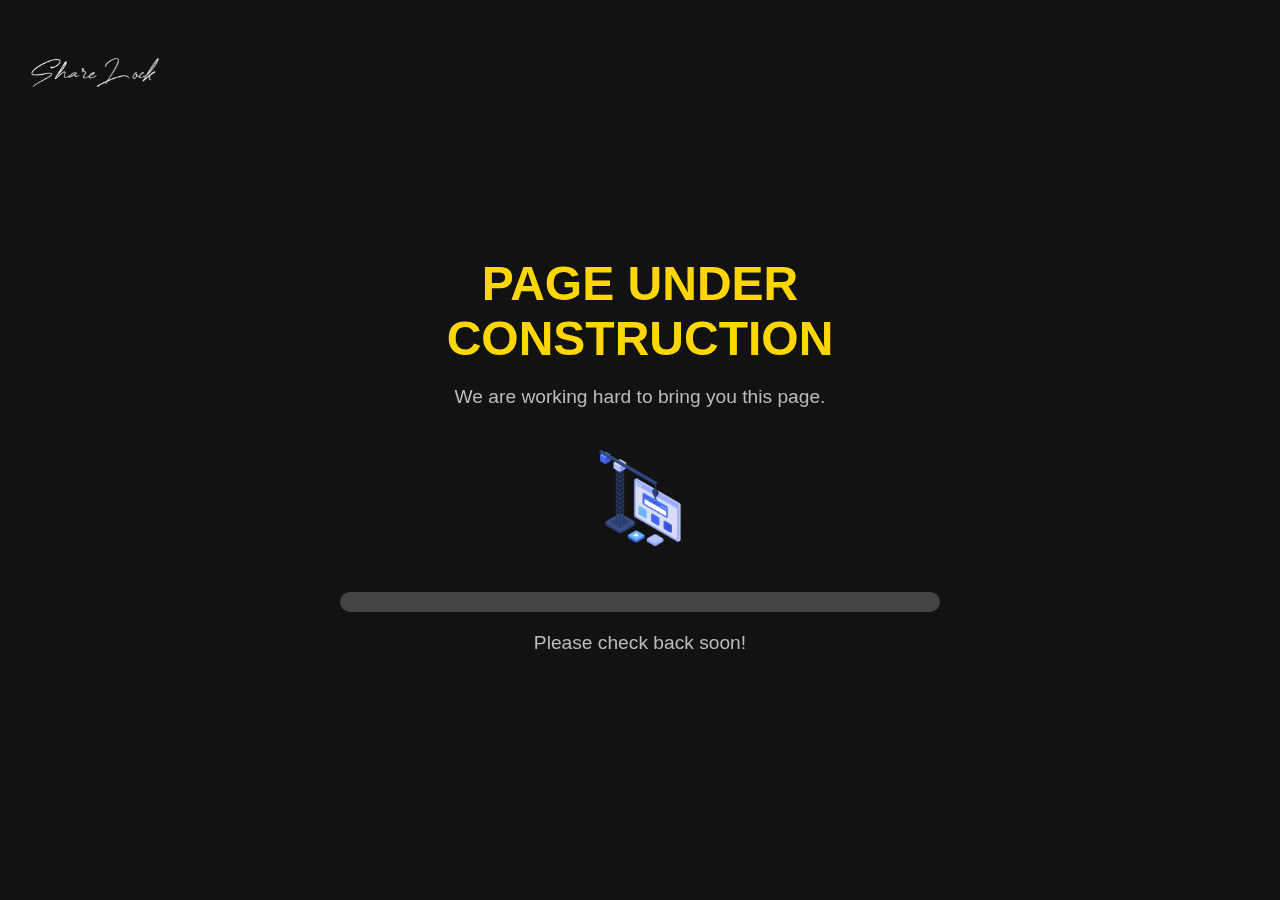
<file: construction.html>
<!DOCTYPE html>
<html lang="en">
<head>
    <meta charset="UTF-8">
    <meta name="viewport" content="width=device-width, initial-scale=1.0">
    <title>Page Under Construction</title>
    <link rel="stylesheet" href="css/construction_style.css"> <!-- Link to the CSS file -->
</head>
<body>
    <!-- Logo at the top linking to the homepage -->
    <div class="logo-container">
        <a href="index.html">
            <img src="img/HD Sharelock Signature.png" alt="HD Sharelock Logo" class="logo">
        </a>
    </div>

    <div class="container">
        <h1>Page Under Construction</h1>
        <p>We are working hard to bring you this page.</p>

        <div class="icon-container">
            <img src="img/construction-icon.png" alt="Under Construction" class="icon">
        </div>

        <div class="progress-bar">
            <div class="progress"></div>
        </div>

        <p>Please check back soon!</p>
    </div>

    <div class="particles-container"></div>

    <script src="js/construction.js"></script> <!-- Link to JavaScript -->
</body>
</html>
</file>
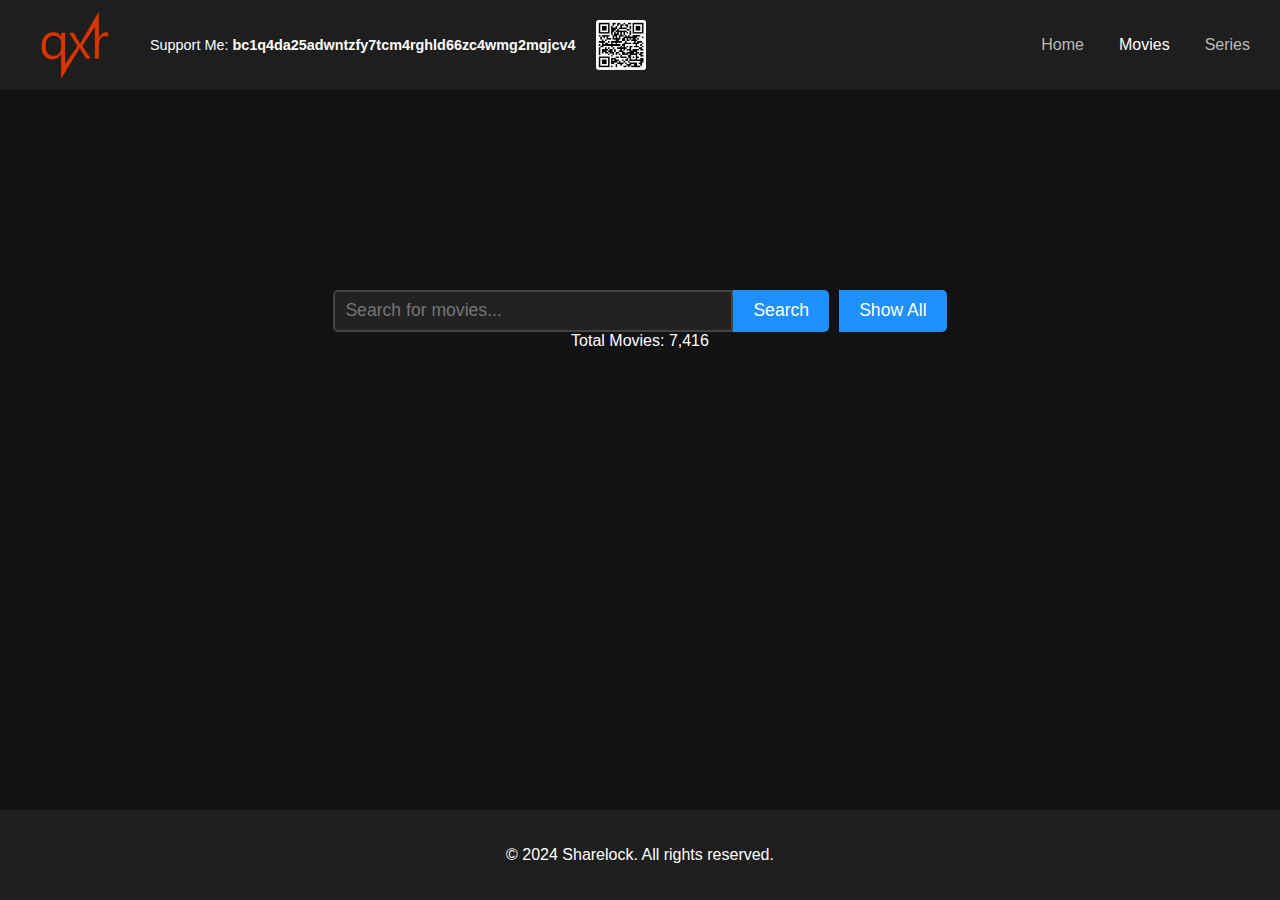
<file: movies.html>
<!DOCTYPE html>
<html lang="en">
<head>
    <meta charset="UTF-8">
    <meta name="viewport" content="width=device-width, initial-scale=1.0">
    <title>Movies - QxR Torrent</title>
    <link rel="stylesheet" href="styles.css">
    <link rel="icon" href="img/16x16.png" type="image/x-icon">
</head>
<body>
    <header>
        <div class="header-container">
            <div class="logo">
                <a href="index.html">
                    <img src="img/Qx-R-Logo1.png" alt="QxR Logo" class="logo-image">
                </a>
            </div>
            <!-- BTC Wallet and QR Code -->
            <div class="btc-wallet">
                <p>Support Me: <span id="btc-address">bc1q4da25adwntzfy7tcm4rghld66zc4wmg2mgjcv4</span></p>
                <img src="img/BTC QR.jpeg" alt="BTC QR Code" class="btc-qr">
            </div>
        </div>
        <nav>
            <ul>
                <li><a href="index.html">Home</a></li>
                <li><a href="movies.html" class="active">Movies</a></li>
                <li><a href="series.html">Series</a></li>
            </ul>
        </nav>
    </header>

    <main>
        <div class="search-container">
            <input type="text" id="searchInput" placeholder="Search for movies...">
            <button id="searchButton">Search</button>
            <button id="showAllButton">Show All</button>
            <button id="clearSearchButton" style="display: none;">Clear Results</button>
        </div>
        <div id="movieCount" class="title-count">Total Titles: </div> <!-- Add this line for displaying total movies -->
        <div id="moviesGrid" class="grid-container">
            <!-- Movie items will be dynamically inserted here -->
        </div>
        <div id="errorContainer"></div> <!-- Add this line for error messages -->
    </main>

    <footer>
        <p>&copy; 2024 Sharelock. All rights reserved.</p>
    </footer>

    <script src="movies.js"></script>
</body>
</html>
</file>
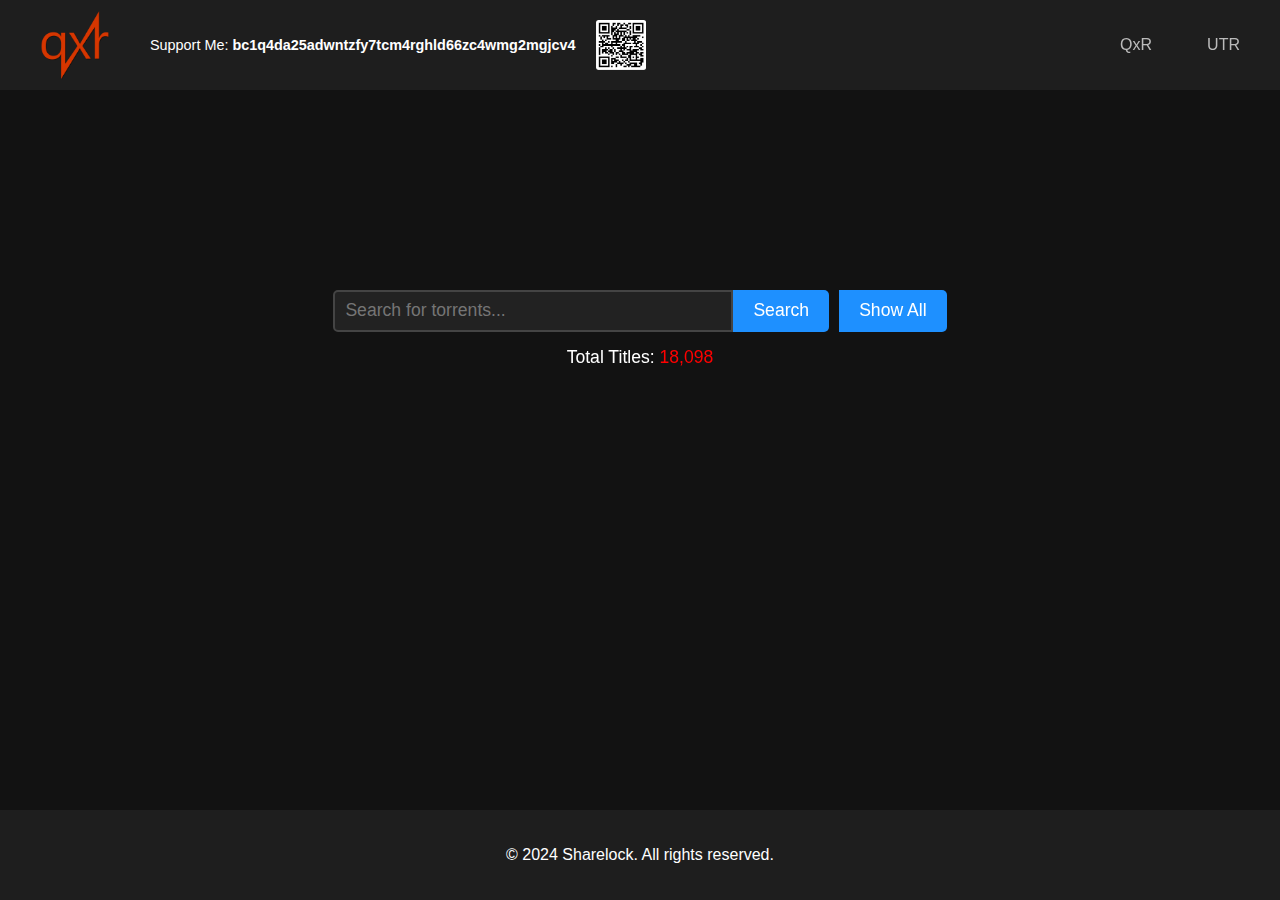
<file: QxR.html>
<!DOCTYPE html>
<html lang="en">
<head>
    <!-- Google tag (gtag.js) -->
    <script async src="https://www.googletagmanager.com/gtag/js?id=G-1JEP4K7PXY"></script>
    <script>
      window.dataLayer = window.dataLayer || [];
      function gtag(){dataLayer.push(arguments);}
      gtag('js', new Date());
      gtag('config', 'G-1JEP4K7PXY');
    </script>
    <meta charset="UTF-8">
    <meta name="viewport" content="width=device-width, initial-scale=1.0">
    <title>QxR Torrent</title>
    <link rel="stylesheet" href="css/styles.css">
    <link rel="icon" href="img/16x16.png" type="image/x-icon">
</head>
<body>
    <header>
        <div class="header-container">
            <div class="logo">
                <a href="index.html">
                    <img src="img/Qx-R-Logo1.png" alt="QxR Logo" class="logo-image">
                </a>
            </div>
            <div class="btc-wallet">
                <p>Support Me: <span id="btc-address">bc1q4da25adwntzfy7tcm4rghld66zc4wmg2mgjcv4</span></p>
                <img src="img/BTC QR.jpeg" alt="BTC QR Code" class="btc-qr">
            </div>
        </div>
        <nav>
            <ul>
                <li class="dropdown">
                    <a href="#" class="dropbtn">QxR</a>
                    <ul class="dropdown-content">
                        <li><a href="QxR.html">QxR Home</a></li>
                        <li><a href="movies.html">QxR Movies</a></li>
                        <li><a href="series.html">QxR Series</a></li>
                    </ul>
                </li>
                <li class="dropdown">
                    <a href="#" class="dropbtn">UTR</a>
                    <ul class="dropdown-content">
                        <li><a href="construction.html">Home</a></li>
                        <li><a href="utr_movies.html">Movies</a></li>
                        <li><a href="utr_series.html">Series</a></li>
                    </ul>
                </li>
            </ul>
        </nav>
    </header>

    <main>
        <div class="search-container">
            <input type="text" id="searchInput" placeholder="Search for torrents...">
            <button id="searchButton">Search</button>
            <button id="showAllButton">Show All</button>
            <button id="clearSearchButton" style="display: none;">Clear Results</button>
        </div>
        <div id="titleCount" class="title-count">Total Titles: </div>
        <div id="resultsGrid" class="grid-container"></div>
        <div id="errorContainer"></div>
    </main>

    <footer>
        <p>&copy; 2024 Sharelock. All rights reserved.</p>
    </footer>
    <script src="js/script.js"></script>
</body>
</html>
</file>
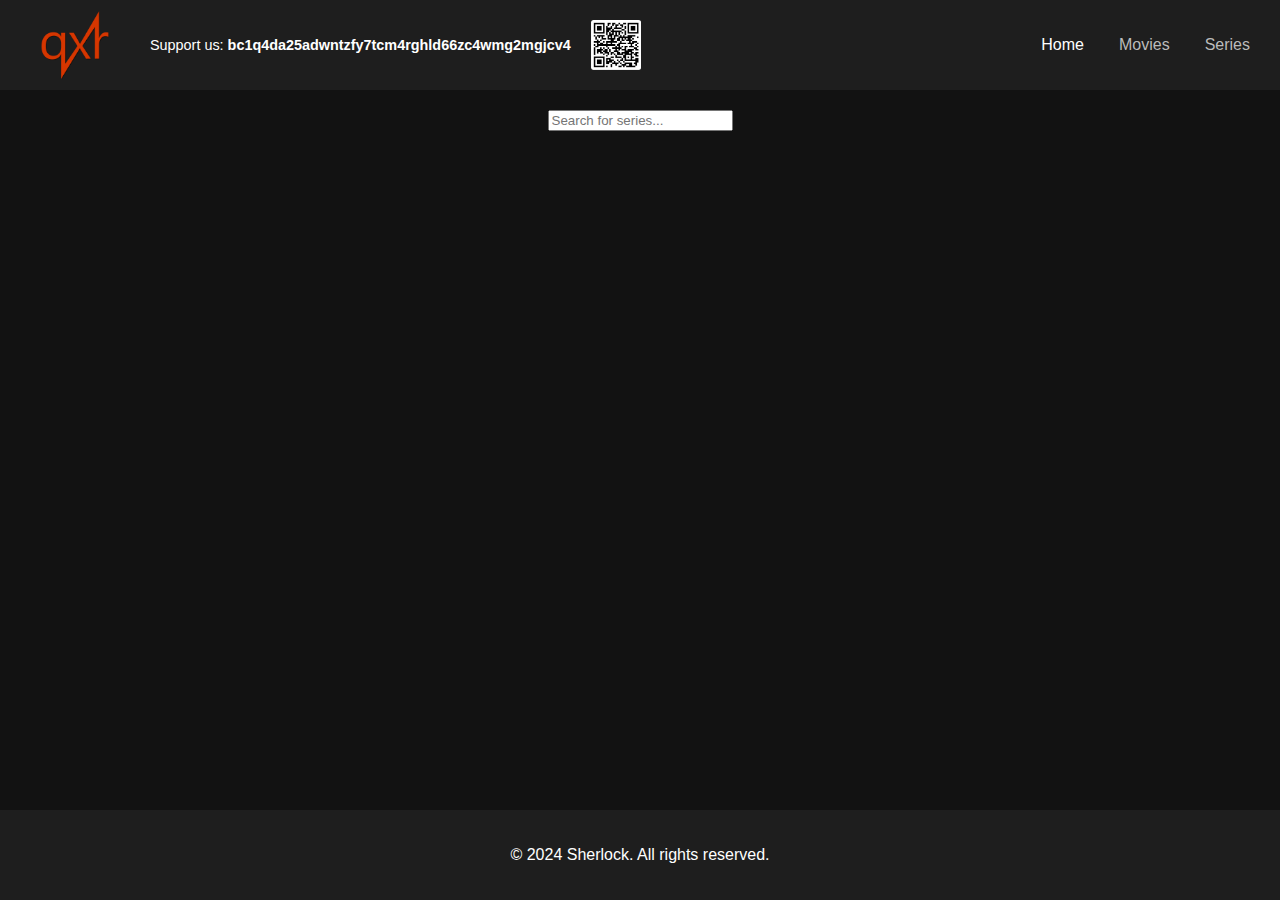
<file: series.html>
<!DOCTYPE html>
<html lang="en">
<head>
    <meta charset="UTF-8">
    <meta name="viewport" content="width=device-width, initial-scale=1.0">
    <title>QxR Torrent</title>
    <link rel="stylesheet" href="styles.css">
    <link rel="icon" href="img/16x16.png" type="image/x-icon">
</head>
<body>
    <header>
    <div class="header-container">
        <div class="logo">
            <a href="index.html">
                <img src="img/Qx-R-Logo1.png" alt="QxR Logo" class="logo-image">
            </a>
        </div>
        <!-- BTC Wallet and QR Code -->
        <div class="btc-wallet">
            <p>Support us: <span id="btc-address">bc1q4da25adwntzfy7tcm4rghld66zc4wmg2mgjcv4</span></p>
            <img src="img/BTC QR.jpeg" alt="BTC QR Code" class="btc-qr">
        </div>
    </div>
    <nav>
        <ul>
            <li><a href="index.html" class="active">Home</a></li>
            <li><a href="movies.html">Movies</a></li>
            <li><a href="series.html">Series</a></li>
        </ul>
    </nav>
</header>


    <main>
        <div class="search-bar">
            <input type="text" id="searchInput" placeholder="Search for series...">
        </div>
        <div id="seriesGrid" class="grid-container">
            <!-- Series items will be dynamically inserted here -->
        </div>
    </main>

    <footer>
        <p>&copy; 2024 Sherlock. All rights reserved.</p>
    </footer>

    <script src="series.js"></script>
</body>
</html>
</file>
<file: css/construction_style.css>
/* General Styles */
body {
    margin: 0;
    padding: 0;
    font-family: 'Roboto', sans-serif;
    background-color: #121212;
    color: #FFFFFF;
    display: flex;
    justify-content: center;
    align-items: center;
    flex-direction: column;
    height: 100vh;
    text-align: center;
    overflow: hidden;
}

/* Logo Styling */
.logo-container {
    position: absolute;
    top: 20px;
    left: 20px;
    z-index: 10; /* Ensure the logo is above other elements */
}

.logo {
    width: 150px;
    height: auto;
    cursor: pointer; /* Makes the logo clickable */
}

.container {
    z-index: 1;
    max-width: 600px;
}

h1 {
    font-size: 3rem;
    margin: 20px 0;
    color: #FFD700;
    text-transform: uppercase;
}

p {
    font-size: 1.2rem;
    margin: 10px 0;
    color: #BBBBBB;
}

/* Bouncing construction icon */
.icon-container {
    position: relative;
    margin: 40px auto;
}

.icon {
    width: 100px;
    animation: bounce 2s infinite;
}

@keyframes bounce {
    0%, 100% {
        transform: translateY(0);
    }
    50% {
        transform: translateY(-30px);
    }
}

/* Progress bar styling */
.progress-bar {
    width: 100%;
    height: 20px;
    background-color: #444444;
    border-radius: 10px;
    margin: 20px 0;
    overflow: hidden;
}

.progress {
    width: 0;
    height: 100%;
    background-color: #FFD700;
    animation: load 5s infinite;
    border-radius: 10px;
}

@keyframes load {
    0% {
        width: 0;
    }
    50% {
        width: 100%;
    }
    100% {
        width: 0;
    }
}

/* Particle animation for cool effect */
.particles-container {
    position: fixed;
    top: 0;
    left: 0;
    width: 100%;
    height: 100%;
    z-index: 0; /* Ensure particles are behind everything */
    overflow: hidden;
}

.shape {
    position: absolute;
    width: 20px;
    height: 20px;
    background-color: rgba(255, 215, 0, 0.7);
    border-radius: 50%;
    animation: float 10s linear infinite;
    pointer-events: none;
}

@keyframes float {
    0% {
        transform: translateY(0) translateX(0);
    }
    100% {
        transform: translateY(-1200px) translateX(300px);
    }
}
</file>
<file: styles.css>
/* General Styles */
body {
    margin: 0;
    font-family: 'Roboto', sans-serif;
    color: #FFFFFF;
    background-color: #121212;
    display: flex;
    flex-direction: column;
    min-height: 100vh;
}

header {
    background-color: #1E1E1E;
    padding: 10px 20px;
    position: sticky;
    top: 0;
    z-index: 10;
    display: flex;
    justify-content: space-between;
    align-items: center;
    flex-wrap: wrap; /* Allows wrapping on smaller screens */
}

header .logo {
    font-size: 1.5em;
    font-weight: bold;
}

.logo img {
    width: 110px; /* Adjust width as needed */
    height: auto;
}

.logo-image {
    max-width: 100%;
    height: auto;
    display: block;
}

nav ul {
    list-style: none;
    display: flex;
    gap: 15px;
    flex-wrap: wrap; /* Allows nav items to wrap */
    padding: 0;
    margin: 0;
}

nav ul li a {
    color: #BBBBBB;
    text-decoration: none;
    padding: 5px 10px;
    transition: color 0.3s ease;
}

nav ul li a.active,
nav ul li a:hover {
    color: #FFFFFF;
}

main {
    flex-grow: 1;
    display: flex;
    flex-direction: column;
    align-items: center;
    padding: 20px;
}

/* Update the .search-container class to align search bar and buttons in one row */
.search-container {
    display: flex;
    align-items: center;
    justify-content: center;
    margin-top: 20vh; /* Adjust this to vertically align the container */
    flex-wrap: wrap; /* Allows wrapping on smaller screens */
}

.search-container input {
    width: 400px; /* Make the search bar wider */
    padding: 10px;
    font-size: 1.1em;
    border: 2px solid #444;
    border-radius: 5px 0 0 5px; /* Rounded corners on the left */
    background-color: #222;
    color: #FFF;
    outline: none;
    transition: border-color 0.3s ease;
    height: 42px; /* Ensure consistent height with buttons */
    box-sizing: border-box; /* Include padding and border in element's total width and height */
}

.search-container input:focus {
    border-color: #1E90FF;
}

.search-container button {
    padding: 10px 20px;
    font-size: 1.1em;
    border: none;
    background-color: #1E90FF;
    color: #FFF;
    cursor: pointer;
    height: 42px; /* Ensure consistent height with input */
    margin-left: 0; /* Reset margin to prevent overlapping */
    border-radius: 0 5px 5px 0; /* Rounded corners on the right */
    transition: background-color 0.3s ease;
}

.search-container button + button {
    margin-left: 10px; /* Add space between buttons */
}

.search-container button:hover {
    background-color: #3AA0FF;
}

.grid-container {
    margin-top: 20px;
    display: grid;
    grid-template-columns: repeat(auto-fill, minmax(200px, 1fr));
    gap: 20px;
    width: 100%;
    max-width: 1200px;
}

/* Grid Item Styling */
.grid-item {
    background-color: #1E1E1E;
    border-radius: 10px;
    overflow: hidden;
    transition: transform 0.3s ease, box-shadow 0.3s ease;
    display: flex;
    flex-direction: column;
    justify-content: space-between;
}

.grid-item img {
    width: 100%;
    height: auto;
    display: block;
}

.grid-item .title-placeholder {
    width: 100%;
    padding: auto;
    background-color: #333;
    color: #FFF;
    text-align: center;
    font-size: 1.2em;
    line-height: 1.4em;
}

.grid-item:hover {
    transform: translateY(-5px);
    box-shadow: 0 5px 15px rgba(0, 0, 0, 0.5);
}

.grid-item .info {
    padding: 10px;
    text-align: center;
}

.grid-item .info h3 {
    margin: 1px 0;
    font-size: 1em;
    color: #FFF;
}

.grid-item .info p {
    margin: 0px 0;
    font-size: 0.9em;
    color: #BBB;
}

.grid-item .download-link {
    display: inline-block;
    margin-top: 10px;
    padding: 5px 10px;
    background-color: #1E90FF;
    color: #FFF;
    text-decoration: none;
    border-radius: 5px;
    transition: background-color 0.3s ease;
}

.grid-item .download-link:hover {
    background-color: #3AA0FF;
}

.header-container {
    display: flex;
    align-items: center;
    flex-wrap: wrap; /* Allows wrapping for smaller screens */
}

.btc-wallet {
    color: #FFFFFF;
    font-size: 0.9em;
    margin-left: 20px; /* Adjust as needed for spacing */
    display: flex;
    align-items: center;
}

.btc-wallet p {
    margin: 0;
    padding-right: 10px; /* Space between text and QR code */
}

#btc-address {
    font-weight: bold;
}

.btc-qr {
    width: 50px; /* Initial size */
    height: auto;
    margin-left: 10px; /* Space between QR code and address text */
    transition: transform 0.3s ease; /* Animation effect */
}

.btc-qr:hover {
    transform: scale(1.5); /* Scale up to 1.5 times the original size */
}

footer {
    text-align: center; /* Center the text */
    padding: 20px 0; /* Add padding for spacing */
    background-color: #1E1E1E; /* Ensure the background color matches the header */
    position: relative; /* Keep it at the bottom but allow for flex growth */
    width: 100%; /* Full width */
    flex-shrink: 0; /* Prevent shrinking */
}

/* Add this animation at the end of the file */
.fade-in {
    animation: fadeIn 0.5s ease-in-out;
}

@keyframes fadeIn {
    from {
        opacity: 0;
    }
    to {
        opacity: 1;
    }
}

/* Error message styling */
.error-message {
    position: fixed;
    top: 20%; /* Position the message 20% from the top of the screen */
    left: 50%; /* Center the message horizontally */
    transform: translateX(-50%); /* Center the message horizontally */
    background-color: #ff4c4c; /* Red background for the error message */
    color: white; /* White text color */
    padding: 10px 20px; /* Padding around the text */
    border-radius: 5px; /* Rounded corners */
    font-size: 1.1em; /* Slightly larger font size */
    opacity: 0; /* Start with the message invisible */
    animation: fadeInOut 3s ease forwards; /* Fade-in animation */
}

@keyframes fadeInOut {
    0% { opacity: 0; } /* Start invisible */
    10% { opacity: 1; } /* Fade in */
    90% { opacity: 1; } /* Stay visible */
    100% { opacity: 0; } /* Fade out */
}

.fade-out {
    animation: fadeOut 5s ease forwards; /* Fade-out animation */
}

@keyframes fadeOut {
    from { opacity: 1; } /* Start fully visible */
    to { opacity: 0; } /* End invisible */
}

/* Media query for mobile devices */
@media only screen and (max-width: 768px) {
    .header-container {
        flex-direction: column; /* Stack elements vertically */
        align-items: flex-start; /* Align items to the start */
        padding: 10px; /* Add padding */
    }

    nav ul {
        flex-direction: column; /* Stack nav items vertically */
        gap: 5px; /* Reduce gap between items */
        width: 100%; /* Full width for nav */
        padding: 0; /* Remove padding */
        margin-top: 10px; /* Add margin to separate from header */
    }

    .logo-image {
        width: 80px; /* Smaller logo for mobile */
        margin-bottom: 10px; /* Add margin below logo */
    }

    .search-container {
        flex-direction: column; /* Stack input and buttons vertically */
        align-items: center;
        width: 100%; /* Full width */
        margin-top: 10vh; /* Adjust top margin */
    }

    .search-container input,
    .search-container button {
        width: 90%; /* Full width with some margin */
        max-width: 300px; /* Limit max width */
        margin: 5px 0; /* Add margin around elements */
    }

    .grid-container {
        grid-template-columns: repeat(auto-fill, minmax(150px, 1fr)); /* Adjust grid for smaller screens */
        gap: 10px; /* Reduce gap between grid items */
        padding: 0 10px; /* Add padding to grid */
    }

    .grid-item {
        padding: 10px; /* Add padding inside grid items */
    }

    .btc-wallet {
        flex-direction: column; /* Stack elements vertically */
        align-items: flex-start; /* Align to start */
        margin-left: 0; /* Remove left margin */
        margin-top: 10px; /* Add margin for spacing */
    }

    .btc-qr {
        margin-left: 0; /* Remove left margin */
        margin-top: 10px; /* Add margin above QR code */
    }

    footer {
        padding: 15px 0; /* Adjust padding for mobile */
    }

    .error-message {
        font-size: 1em; /* Adjust font size for mobile */
        padding: 8px 15px; /* Adjust padding */
        width: 90%; /* Full width with some margin */
        max-width: 300px; /* Limit max width */
    }
}
</file>
<file: css/styles.css>
/* General Styles */
body {
    margin: 0;
    font-family: 'Roboto', sans-serif;
    color: #FFFFFF;
    background-color: #121212;
    display: flex;
    flex-direction: column;
    min-height: 100vh;
}

header {
    background-color: #1E1E1E;
    padding: 10px 20px;
    position: sticky;
    top: 0;
    z-index: 10;
    display: flex;
    justify-content: space-between;
    align-items: center;
    flex-wrap: wrap; /* Allows wrapping on smaller screens */
}

header .logo {
    font-size: 1.5em;
    font-weight: bold;
}

.logo img {
    width: 110px; /* Adjust width as needed */
    height: auto;

}

.logo-image {
    max-width: 100%;
    height: auto;
    display: block;
}

nav ul {
    list-style: none;
    display: flex;
    gap: 15px;
    flex-wrap: wrap; /* Allows nav items to wrap */
    padding: 0;
    margin: 0;
}

nav ul li a {
    color: #BBBBBB;
    text-decoration: none;
    padding: 5px 10px;
    transition: color 0.3s ease;
}

nav ul li a.active,
nav ul li a:hover {
    color: #FFFFFF;
}

main {
    flex-grow: 1;
    display: flex;
    flex-direction: column;
    align-items: center;
    padding: 20px;
}

/* Update the .search-container class to align search bar and buttons in one row */
.search-container {
    display: flex;
    align-items: center;
    justify-content: center;
    margin-top: 20vh; /* Adjust this to vertically align the container */
    flex-wrap: wrap; /* Allows wrapping on smaller screens */
}

.search-container input {
    width: 400px; /* Make the search bar wider */
    padding: 10px;
    font-size: 1.1em;
    border: 2px solid #444;
    border-radius: 5px 0 0 5px; /* Rounded corners on the left */
    background-color: #222;
    color: #FFF;
    outline: none;
    transition: border-color 0.3s ease;
    height: 42px; /* Ensure consistent height with buttons */
    box-sizing: border-box; /* Include padding and border in element's total width and height */
}

.search-container input:focus {
    border-color: #1E90FF;
}

.search-container button {
    padding: 10px 20px;
    font-size: 1.1em;
    border: none;
    background-color: #1E90FF;
    color: #FFF;
    cursor: pointer;
    height: 42px; /* Ensure consistent height with input */
    margin-left: 0; /* Reset margin to prevent overlapping */
    border-radius: 0 5px 5px 0; /* Rounded corners on the right */
    transition: background-color 0.3s ease;
}

.search-container button + button {
    margin-left: 10px; /* Add space between buttons */
}

.search-container button:hover {
    background-color: #3AA0FF;
}

.grid-container {
    margin-top: 20px;
    display: grid;
    grid-template-columns: repeat(auto-fill, minmax(200px, 1fr));
    gap: 20px;
    width: 100%;
    max-width: 1200px;
}

/* Grid Item Styling */
.grid-item {
    background-color: #1E1E1E;
    border-radius: 10px;
    overflow: hidden;
    transition: transform 0.3s ease, box-shadow 0.3s ease;
    display: flex;
    flex-direction: column;
    justify-content: space-between;
}

.grid-item img {
    width: 100%;
    height: auto;
    display: block;
}

.grid-item .title-placeholder {
    width: 100%;
    padding: auto;
    background-color: #333;
    color: #FFF;
    text-align: center;
    font-size: 1.2em;
    line-height: 1.4em;
}

.grid-item:hover {
    transform: translateY(-5px);
    box-shadow: 0 5px 15px rgba(0, 0, 0, 0.5);
}

.grid-item .info {
    padding: 10px;
    text-align: center;
}

.grid-item .info h3 {
    margin: 1px 0;
    font-size: 1em;
    color: #FFF;
}

.grid-item .info p {
    margin: 0px 0;
    font-size: 0.9em;
    color: #BBB;
}

.grid-item .download-link {
    display: inline-block;
    margin-top: 10px;
    padding: 5px 10px;
    background-color: #1E90FF;
    color: #FFF;
    text-decoration: none;
    border-radius: 5px;
    transition: background-color 0.3s ease;
}

.grid-item .download-link:hover {
    background-color: #3AA0FF;
}

.header-container {
    display: flex;
    align-items: center;
    flex-wrap: wrap; /* Allows wrapping for smaller screens */
}

.btc-wallet {
    color: #FFFFFF;
    font-size: 0.9em;
    margin-left: 20px; /* Adjust as needed for spacing */
    display: flex;
    align-items: center;
}

.btc-wallet p {
    margin: 0;
    padding-right: 10px; /* Space between text and QR code */
}

#btc-address {
    font-weight: bold;
}

.btc-qr {
    width: 50px; /* Initial size */
    height: auto;
    margin-left: 10px; /* Space between QR code and address text */
    transition: transform 0.3s ease; /* Animation effect */
}

.btc-qr:hover {
    transform: scale(1.5); /* Scale up to 1.5 times the original size */
}

footer {
    text-align: center; /* Center the text */
    padding: 20px 0; /* Add padding for spacing */
    background-color: #1E1E1E; /* Ensure the background color matches the header */
    position: relative; /* Keep it at the bottom but allow for flex growth */
    width: 100%; /* Full width */
    flex-shrink: 0; /* Prevent shrinking */
}

/* Add this animation at the end of the file */
.fade-in {
    animation: fadeIn 0.5s ease-in-out;
}

@keyframes fadeIn {
    from {
        opacity: 0;
    }
    to {
        opacity: 1;
    }
}

/* Error message styling */
.error-message {
    position: fixed;
    top: 20%; /* Position the message 20% from the top of the screen */
    left: 50%; /* Center the message horizontally */
    transform: translateX(-50%); /* Center the message horizontally */
    background-color: #ff4c4c; /* Red background for the error message */
    color: white; /* White text color */
    padding: 10px 20px; /* Padding around the text */
    border-radius: 5px; /* Rounded corners */
    font-size: 1.1em; /* Slightly larger font size */
    opacity: 0; /* Start with the message invisible */
    animation: fadeInOut 3s ease forwards; /* Fade-in animation */
}

@keyframes fadeInOut {
    0% { opacity: 0; } /* Start invisible */
    10% { opacity: 1; } /* Fade in */
    90% { opacity: 1; } /* Stay visible */
    100% { opacity: 0; } /* Fade out */
}

.fade-out {
    animation: fadeOut 5s ease forwards; /* Fade-out animation */
}

@keyframes fadeOut {
    from { opacity: 1; } /* Start fully visible */
    to { opacity: 0; } /* End invisible */
}

/* Media query for mobile devices */
@media only screen and (max-width: 768px) {
    .header-container {
        flex-direction: column; /* Stack elements vertically */
        align-items: flex-start; /* Align items to the start */
        padding: 10px; /* Add padding */
    }

    nav ul {
        flex-direction: column; /* Stack nav items vertically */
        gap: 5px; /* Reduce gap between items */
        width: 100%; /* Full width for nav */
        padding: 0; /* Remove padding */
        margin-top: 10px; /* Add margin to separate from header */
    }

    .logo-image {
        width: 80px; /* Smaller logo for mobile */
        margin-bottom: 10px; /* Add margin below logo */
    }

    .search-container {
        flex-direction: column; /* Stack input and buttons vertically */
        align-items: center;
        width: 100%; /* Full width */
        margin-top: 10vh; /* Adjust top margin */
    }

    .search-container input,
    .search-container button {
        width: 90%; /* Full width with some margin */
        max-width: 300px; /* Limit max width */
        margin: 5px 0; /* Add margin around elements */
    }

    .grid-container {
        grid-template-columns: repeat(auto-fill, minmax(150px, 1fr)); /* Adjust grid for smaller screens */
        gap: 10px; /* Reduce gap between grid items */
        padding: 0 10px; /* Add padding to grid */
    }

    .grid-item {
        padding: 10px; /* Add padding inside grid items */
    }

    .btc-wallet {
        flex-direction: column; /* Stack elements vertically */
        align-items: flex-start; /* Align to start */
        margin-left: 0; /* Remove left margin */
        margin-top: 10px; /* Add margin for spacing */
    }

    .btc-qr {
        margin-left: 0; /* Remove left margin */
        margin-top: 10px; /* Add margin above QR code */
    }

    footer {
        padding: 15px 0; /* Adjust padding for mobile */
    }

    .error-message {
        font-size: 1em; /* Adjust font size for mobile */
        padding: 8px 15px; /* Adjust padding */
        width: 90%; /* Full width with some margin */
        max-width: 300px; /* Limit max width */
    }
}

/* Styling for the total title count */
.title-count {
    margin-top: 15px; /* Space above the count */
    font-size: 1.1em; /* Slightly larger font size */
    color: #FFFFFF; /* Default color for text */
    text-align: center; /* Center align the text */
}

/* Styling for the red number */
.red-number {
    color: #FF0000; /* Red color for the number */
}

/* Remove overflow: hidden from the body to allow scrolling */
body {
    margin: 0;
    background-color: #121212;
    color: #FFFFFF;
}

/* Create a particles container to contain the moving shapes */
.particles-container {
    position: fixed;
    top: 0;
    left: 0;
    width: 100%;
    height: 100%;
    z-index: -1; /* Ensure the particles are behind everything */
    overflow: hidden; /* Keep the shapes within the screen bounds */
}

.shape {
    position: absolute;
    width: 20px;
    height: 20px;
    background-color: rgba(0, 255, 255, 0.7);
    border-radius: 50%;
    animation: float 10s linear infinite;
    pointer-events: none;
}

@keyframes float {
    0% {
        transform: translateY(0) translateX(0);
    }
    100% {
        transform: translateY(-1200px) translateX(300px);
    }
}

/* Dropdown menu styles */
nav ul {
    position: relative;
}

nav ul li {
    position: relative;
    display: inline-block; /* Ensure that the list items align horizontally */
}

.dropdown-content {
    display: none;
    position: absolute;
    background-color: #333;
    min-width: 160px;
    box-shadow: 0px 8px 16px rgba(0, 0, 0, 0.2);
    z-index: 1;
}

.dropdown-content li {
    display: block;
    text-align: left;
}

.dropdown-content li a {
    padding: 10px;
    text-decoration: none;
    display: block;
    color: #fff;
    background-color: #333;
}

.dropdown-content li a:hover {
    background-color: #1E90FF;
}

/* Show the dropdown when hovering over the dropdown link */
.dropdown:hover .dropdown-content {
    display: block;
}

/* Style the dropdown trigger */
.dropdown {
    color: #BBBBBB;
    text-decoration: none;
    padding: 5px 10px;
    transition: color 0.3s ease;
}

.dropdown:hover {
    color: #FFFFFF; /* Change color on hover */
}

/* Style for active page link */
.active {
    background-color: #1E90FF; /* Highlight color for the active link */
    color: #FFFFFF; /* Make text white when active */
}
</file>
